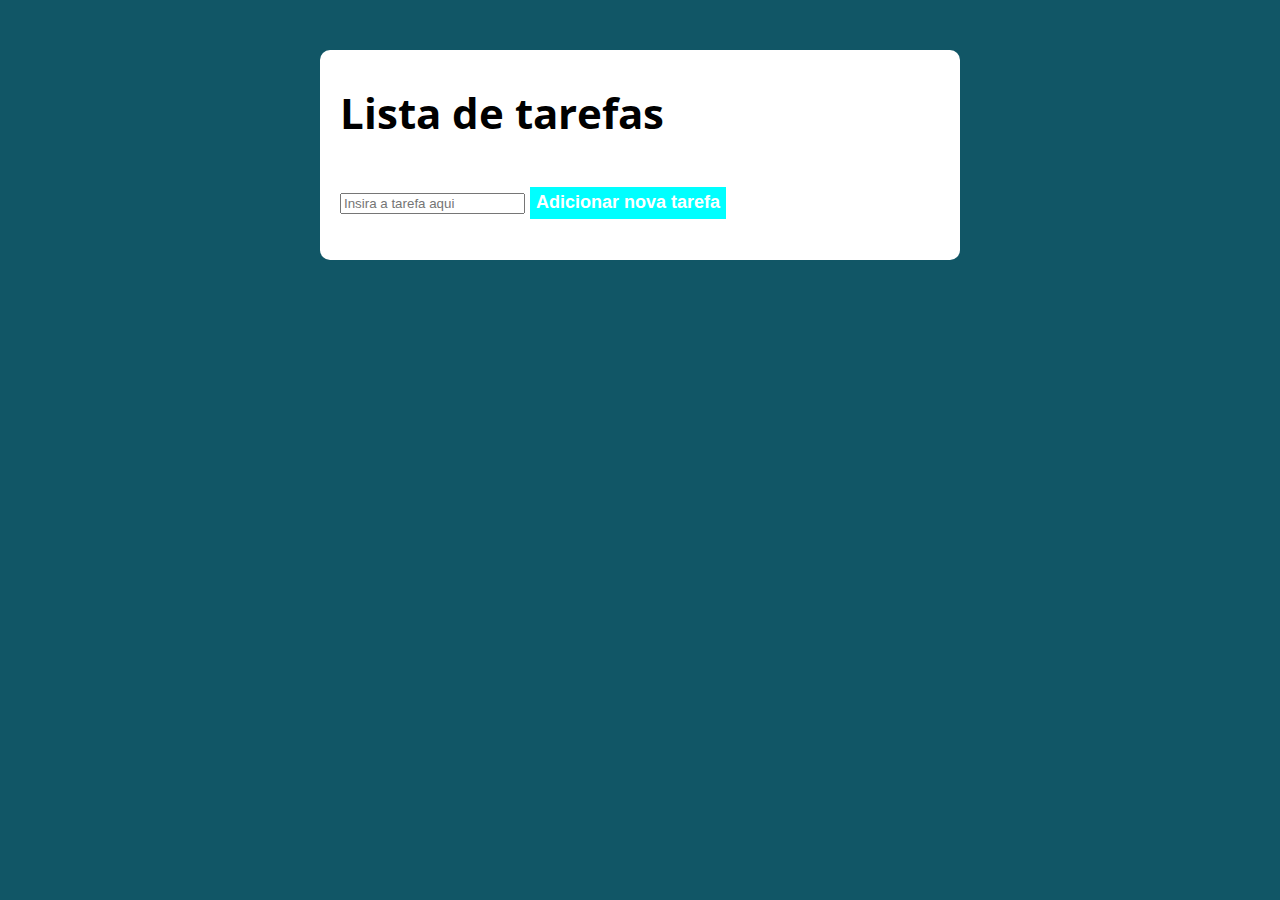
<file: index.html>
<!DOCTYPE html>
<html lang="pt-BR">

<head>
  <meta charset="UTF-8">
  <meta name="viewport" content="width=device-width, initial-scale=1.0">
  <meta http-equiv="X-UA-Compatible" content="ie=edge">
  <title>Lista de Tarefas</title>
  <link rel="stylesheet" href="./assets/css/style.css">
</head>

<body>

  <section class="container">
    <h1>Lista de tarefas</h1>
    <p>
      <input type="text" class="input-tarefa" required placeholder="Insira a tarefa aqui"> 
      <button class="btn-tarefa">Adicionar nova tarefa</button>
    </p>
    <ul class="tarefas"></ul>
  </section>

  <script src="./assets/js/main.js"></script>
</body>

</html>
</file>
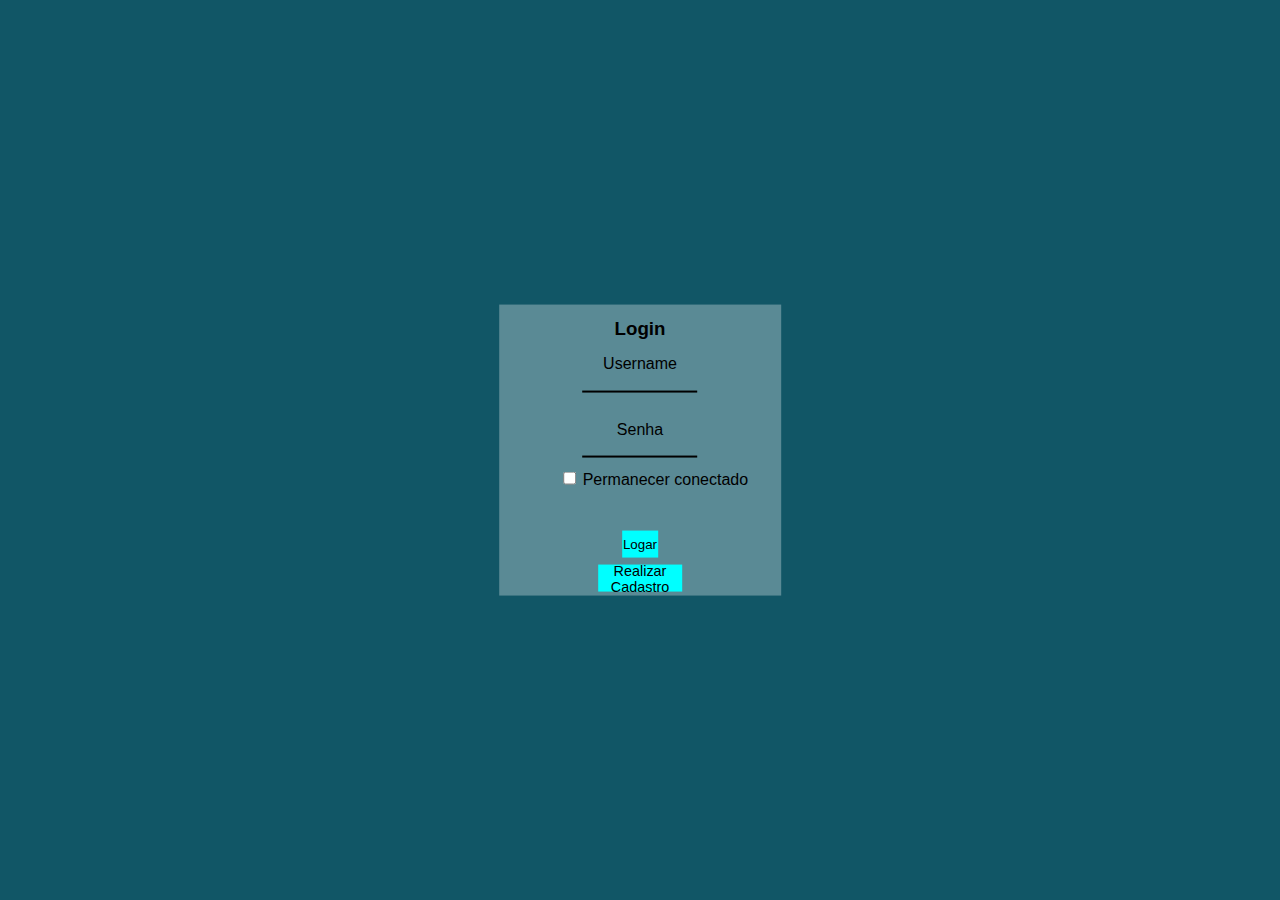
<file: login.html>
<!DOCTYPE html>
<html lang="pt-BR">

<head>
    <meta charset="UTF-8">
    <meta name="viewport" content="width=device-width, initial-scale=1.0">
    <title>Login Lista De Tarefas</title>
    <link rel="stylesheet" href="/assets/css/login.css">
</head>

<body>
    <section>

        <div class="titulo">
            <h3>Login</h3>
        </div>
        <form action="">
            <div class="flex-container div-user">
                <label for="username">Username</label>
                <input type="e-mail" name="username" id="username">
            </div>
            <div class="flex-container div-pass">
                <label for="pass">Senha</label>
                <input type="password" name="pass" id="pass">
            </div>

            <div class="checkbox">
                <input type="checkbox" name="checkbox" id="checkbox">
                <label for="checkbox">Permanecer conectado</label>
            </div>
            <div class="btns">
            <input type="submit" value="Logar" class="btn">
            <a href="/cadastro.html" class="btn cadastre">Realizar Cadastro</a>
        </div>
        </form>
    </section>
</body>

</html>
</file>
<file: assets/css/style.css>
@import url('https://fonts.googleapis.com/css?family=Open+Sans:400,700&display=swap');
:root {
  --primary-color: rgb(17, 86, 102);
  --primary-color-darker: rgb(9, 48, 56);
}

* {
  box-sizing: border-box;
  outline: 0;
}

body {
  margin: 0;
  padding: 0;
  background: var(--primary-color);
  font-family: 'Open sans', sans-serif;
  font-size: 1.3em;
  line-height: 1.5em;
}

.container {
  max-width: 640px;
  margin: 50px auto;
  background: #fff;
  padding: 20px;
  border-radius: 10px;
}

form input, form label, form button {
  display: block;
  width: 100%;
  margin-bottom: 10px;
}

form input {
  font-size: 24px;
  height: 50px;
  padding: 0 20px;
}

 input:focus {
  border: solid rgb(80, 17, 17) 1px ;
}

 button {
  border: none;
  background-color: cyan;
  color: #fff;
  font-size: 18px;
  font-weight: 700;
  height: 2rem;
  cursor: pointer;
  margin-top: 30px;
}

button:hover {
  background: var(--primary-color-darker);
}
</file>
<file: assets/css/login.css>
*{
    margin: 0;
    padding: 0;
    box-sizing: 0;
    font-family: 'Open sans', sans-serif;
}
@import url('https://fonts.googleapis.com/css?family=Open+Sans:400,700&display=swap');
:root {
  --primary-color: rgb(17, 86, 102);
  --primary-color-darker: rgb(9, 48, 56);
}
body{
    background: var(--primary-color);
}

.flex-container{
    display: flex;
    flex-direction: column;
    margin: 5% 0; 
    justify-content: center;
    align-items: center;
}
.titulo{
    text-align: center;
    
}
label{
    margin: 1%;
}
section{
    /* border: solid;  */
    width: 20%;
    position: absolute;
    top: 50%;
    left: 50%;
    transform: translate(-50%, -50%);
    padding: 1% 1% 0 1%;
    display: flex;
    flex-direction: column;
    justify-content: center; 
    background-color: rgba(255, 255, 255, 0.308);
}
#username,
#pass{
    outline: none;
    border: none;
    background-color: transparent;
    border-bottom: solid 2px black;
    width: 45%;
}
form{
    display: flex;
    flex-direction: column;
    justify-content: center;
}
.checkbox{
    margin-left: 20%;
}
.btn{
    width: 20%;
    background-color: cyan;
    outline: none;
    border: none;
    height: 3vh;
    margin: 2% 2%;
    text-decoration: none;
    color: black;
    transition: 0.3s;
    bottom: 0;
}
.cadastre{
    width: 45%;
    padding: 0 1%;
    font-size: 0.9em;
    text-align: center;
    display: flex;
    align-items: center;
    margin: 2% 2%;
}
.btns{
    margin: 15% 15% 0 15%;
    display: flex;
    align-items: center;
    flex-direction: column;
}
.btn:hover{
    background-color: rgba(0, 255, 255, 0.479);
}
form{
    /* border: solid; */
    bottom: 0;
}
</file>
